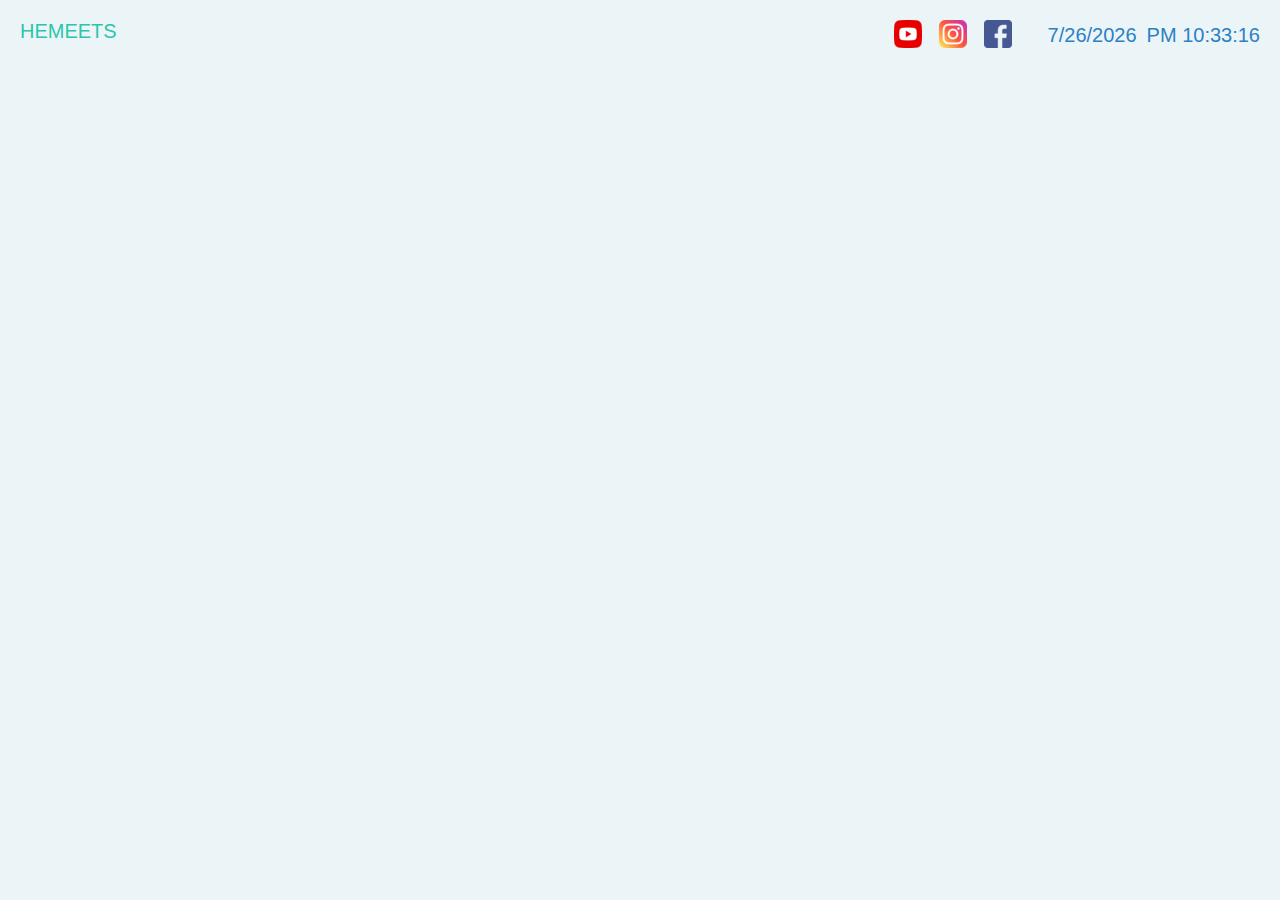
<file: index.html>
<!DOCTYPE html>
<html lang="ko">

<head>
    <meta charset="UTF-8">
    <link rel="stylesheet" href="styles.css" type="text/css">
    <meta http-equiv="X-UA-Compatible" content="IE=edge">
    <meta name="viewport" content="width=device-width, initial-scale=1.0">
    <title>HeMeets</title>
</head>

<body onload="showClock()">
    <div id="container" class="hemeets-windows">
        <header>
            <div class="band-name">HEMEETS</div>
            <div class="util">
                <div class="sns-list">
                    <ul>
                        <li><a href="https://www.youtube.com/@HeMeets_official" rel="noopener noreferrer"
                                target="_blank"><img src="imgs/windows/pc/icon-youtube.png" alt="youtube"></a></li>
                        <li><a href="https://www.instagram.com/hemeets_official/" rel="noopener noreferrer"
                                target="_blank"><img src="imgs/windows/pc/icon-instagram.png" alt="instagram"></a></li>
                        <li><a href="https://www.facebook.com/hemeets/" rel="noopener noreferrer" target="_blank"><img
                                    src="imgs/windows/pc/icon-facebook.png" alt="facebook"></a></li>
                    </ul>
                </div>
                <div class="date-time">
                    <div class="wrap">
                        <div class="date" id="current_date">
                        </div>
                        <div class="time" id="clock"></div>
                    </div>
                </div>
            </div>
        </header>
        <main>
            <br>
            <br>
            <br>
            <!--
            <div class="btn-photo-folder">PHOTOS</div>
            <div class="btn-mv-folder">MV</div>
            <div class="btn-letter">LETTER</div>
            <div class="btn-test">TEST</div>
            -->
        </main>
    </div>
    <script>
        date = new Date();
        year = date.getFullYear();
        month = date.getMonth() + 1;
        day = date.getDate();
        document.getElementById("current_date").innerHTML = month + "/" + day + "/" + year;
        function showClock() {
            var currentDate = new Date();
            var clock = document.getElementById('clock');
            var msg = " ";
            if (currentDate.getHours() > 12) {      //시간이 12보다 크다면 오후 아니면 오전
                msg += "PM ";
                msg += currentDate.getHours() - 12 + ":";
            }
            else {
                msg += "AM ";
                msg += currentDate.getHours() + ":";
            }

            msg += currentDate.getMinutes() + ":";
            msg += currentDate.getSeconds();

            clock.innerText = msg;

            setTimeout(showClock, 1000);  //1초마다 갱신
        }
    </script>
</body>

</html>
</file>
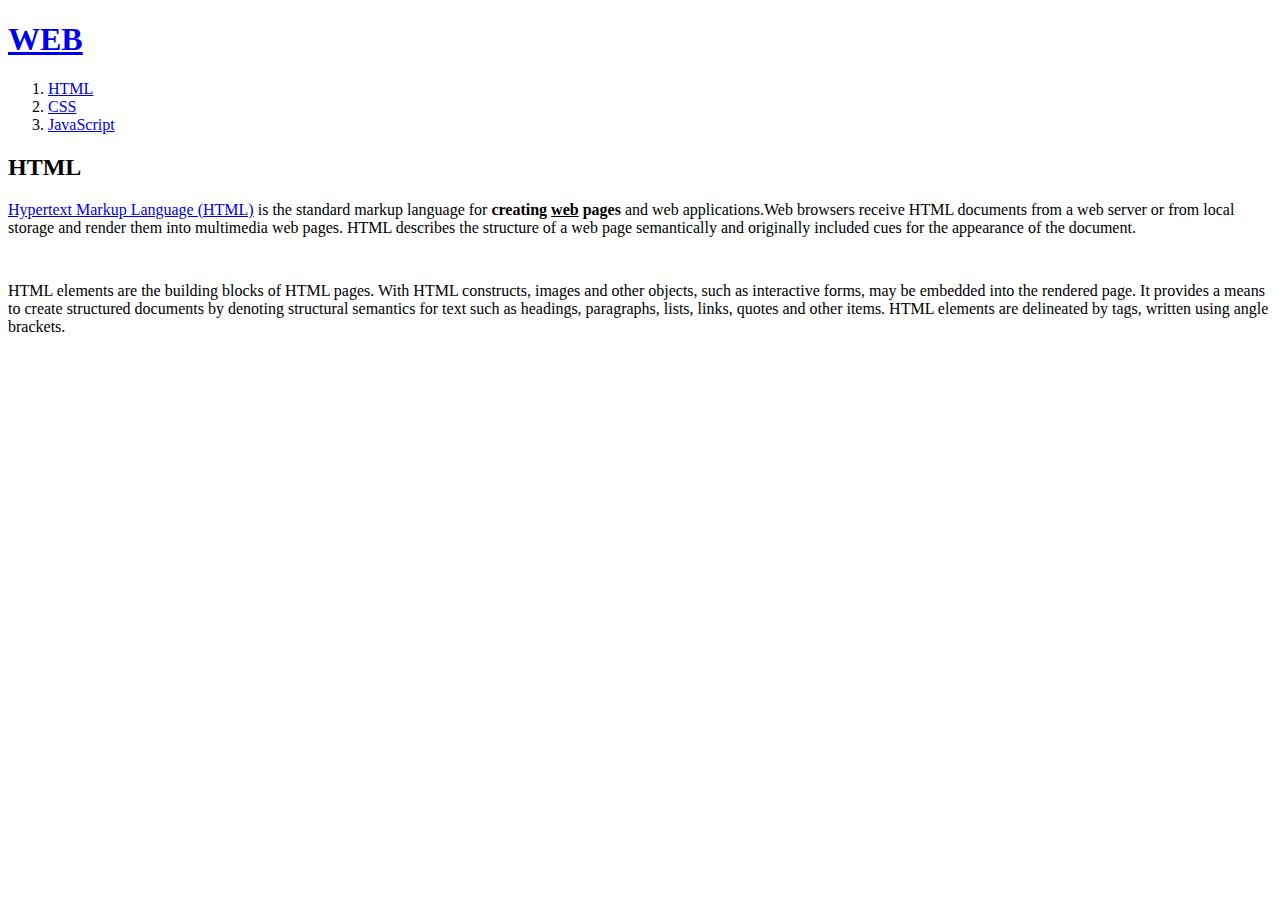
<file: 2.html>
<!doctype html>
<html>

<head>
    <title>HeMeets</title>
    <meta charset="utf-8">
</head>

<body>
    <h1><a href="index.html">WEB</a></h1>
    <ol>
        <li><a href="1.html">HTML</a></li>
        <li><a href="1.html">CSS</a></li>
        <li><a href="1.html">JavaScript</a></li>
    </ol>
    <h2>HTML</h2>
    <p><a href="https://www.w3.org/TR/html5/" target="_blank" title="html5 speicification">Hypertext Markup Language
            (HTML)</a> is the standard markup language for <strong>creating <u>web</u> pages</strong> and web
        applications.Web browsers receive HTML documents from a web server or from local storage and render them into
        multimedia web pages. HTML describes the structure of a web page semantically and originally included cues for
        the appearance of the document.
    </p>
    <p style="margin-top:45px;">HTML elements are the building blocks of HTML pages. With HTML constructs, images and
        other objects, such as interactive forms, may be embedded into the rendered page. It provides a means to create
        structured documents by denoting structural semantics for text such as headings, paragraphs, lists, links,
        quotes and other items. HTML elements are delineated by tags, written using angle brackets.
    </p>
</body>

</html>
</file>
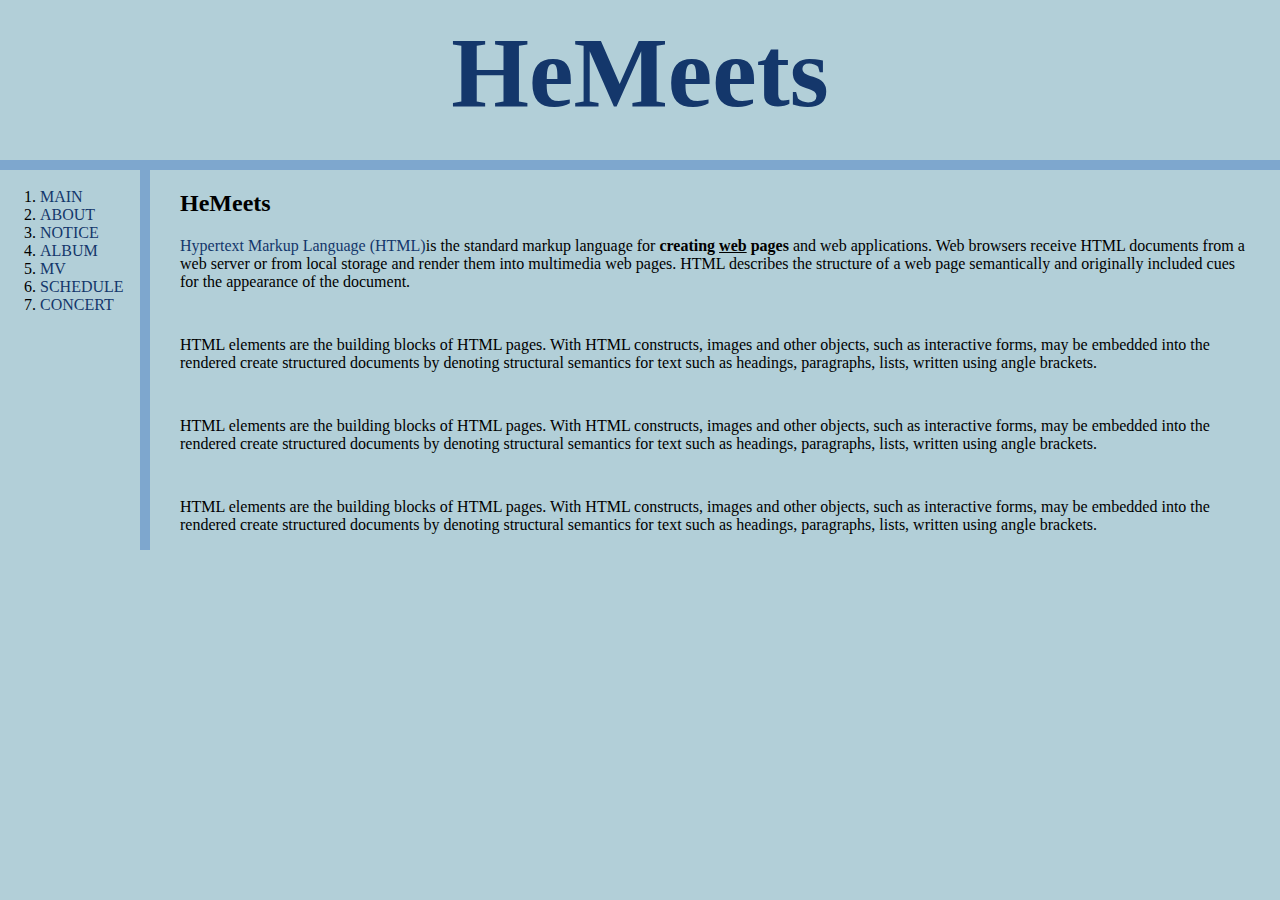
<file: index copy.html>
<!doctype html>
<html>
<style>
    body {
        margin: 0;
        background-color: rgb(178, 207, 216);
    }

    h1 {
        font-size: 100px;
        text-align: center;
        border-bottom: 10px rgb(126, 167, 206) solid;
        margin: 15px 0 0 0;
        padding-bottom: 30px;
        text-decoration: none;
        color: rgb(93, 129, 197);
    }

    #grid ol {
        border-right: 10px rgb(126, 167, 206) solid;
        margin: 0;
    }

    a {
        text-decoration: none;
        color: rgb(20, 55, 107);
    }

    #grid {
        display: grid;
        grid-template-columns: 150px 1fr;
    }

    #article {
        padding: 0px 30px;
    }
</style>

<head>
    <title>HeMeets</title>
    <meta charset="utf-8">
</head>

<body>
    <h1><a href="index.html">HeMeets</a></h1>
    <div id="grid">
        <ol>
            <br>
            <li><a href="index.html">MAIN</a></li>
            <li><a href="1.html">ABOUT</a></li>
            <li><a href="2.html">NOTICE</a></li>
            <li><a href="3.html">ALBUM</a></li>
            <li><a href="4.html">MV</a></li>
            <li><a href="5.html">SCHEDULE</a></li>
            <li><a href="6.html">CONCERT</a></li>
        </ol>
        <div id="article">
            <h2>HeMeets</h2>
            <p>
                <a href="https://www.w3.org/TR/html5/" target="_blank" title="html5 speicification">Hypertext Markup
                    Language (HTML)</a>is the standard markup language for <strong>creating <u>web</u> pages</strong>
                and web applications. Web browsers receive HTML documents from a web server or from local storage and
                render them into multimedia web pages. HTML describes the structure of a web page semantically and
                originally included cues for the appearance of the document.
            </p>
            <p style="margin-top:45px;">HTML elements are the building blocks of HTML pages. With HTML constructs,
                images and other objects, such as interactive forms, may be embedded into the rendered create structured
                documents by denoting structural semantics for text such as headings, paragraphs, lists, written using
                angle brackets.
            </p>
            <p style="margin-top:45px;">HTML elements are the building blocks of HTML pages. With HTML constructs,
                images and other objects, such as interactive forms, may be embedded into the rendered create structured
                documents by denoting structural semantics for text such as headings, paragraphs, lists, written using
                angle brackets.
            </p>
            <p style="margin-top:45px;">HTML elements are the building blocks of HTML pages. With HTML constructs,
                images and other objects, such as interactive forms, may be embedded into the rendered create structured
                documents by denoting structural semantics for text such as headings, paragraphs, lists, written using
                angle brackets.
            </p>
        </div>
    </div>
</body>

</html>
</file>
<file: styles.css>
@charset "utf-8";

html,
body,
div,
a,
ol,
ul,
li {
    margin: 0;
    padding: 0;
    border: 0;
}

ul {
    list-style: none;
}

body * {
    font-family: 'Gill Sans', 'Gill Sans MT', Calibri, 'Trebuchet MS', sans-serif
}

body {
    background-color: rgb(235, 245, 247);
}

.hemeets-windows header>.band-name {
    display: block;
    position: absolute;
    left: 20px;
    top: 20px;
    font-size: 20px;
    color: rgb(44, 197, 172);
}

.hemeets-windows header>.util {
    display: block;
    position: absolute;
    right: 20px;
    top: 20px;
    font-size: 20px;
    color: rgb(44, 128, 197);

}

.hemeets-windows header>.util>.sns-list {
    display: inline-block;
    position: relative;
    margin-right: 23px;
}

.hemeets-windows header>.util>.sns-list>ul {
    display: flex;
}

.hemeets-windows header>.util>.sns-list>ul>li {
    flex: 0 0 auto;
    padding: 0 10px;
}

.hemeets-windows header>.util>.sns-list>ul>li>a {
    display: block;
    position: relative;
    width: 25px;
}

.hemeets-windows header>.util>.date-time {
    display: inline-block;
    position: relative;
    bottom: 6px;
}

.hemeets-windows header>.util>.date-time>.wrap {
    display: flex;
}

.hemeets-windows header>.util>.date-time>.wrap>.date {
    margin-right: 10px;
}
</file>
